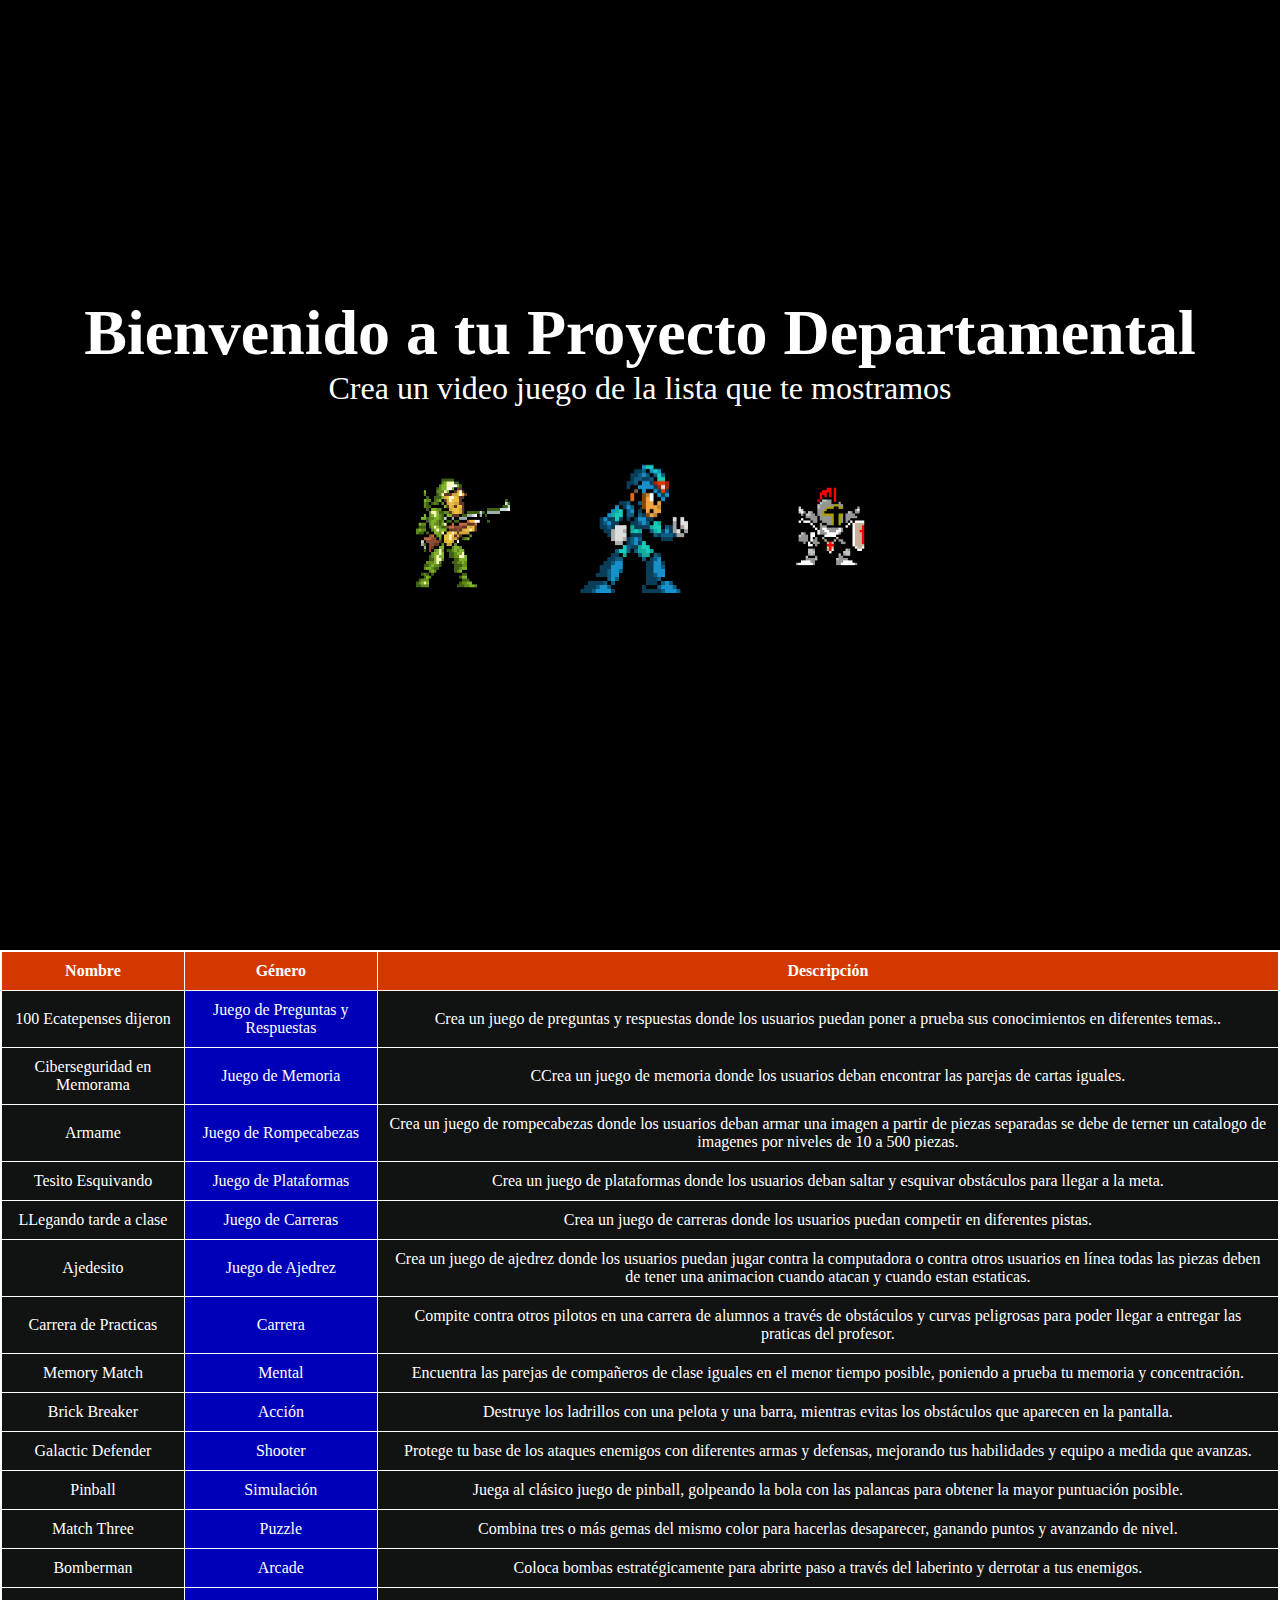
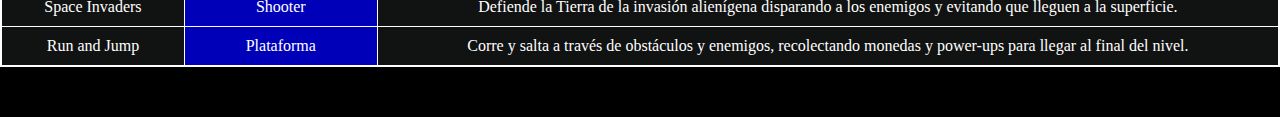
<file: index.html>
<!DOCTYPE html>
<html lang="en">
    <head>
        <meta charset="UTF-8">
        <meta name="viewport" content="width=device-width, initial-scale=1.0">
        <title>Welcome to Game World</title>
        <link rel="stylesheet" href="./css/estilomain.css">
    </head>
    <body>
        <div class="container">

            <h1 class="title">Bienvenido a tu Proyecto Departamental</h1>
            <p class="subtitle">Crea un video juego de la lista que te mostramos</p>
            <div class="characters">
                <img class="character" src="images/character1.png"
                    alt="Character 1">
                <img class="character" src="images/character2.png"
                    alt="Character 2">
                <img class="character" src="images/character3.png"
                    alt="Character 3">
            </div>
        </div>
            <table>
                <thead>
                    <tr>
                        <th>Nombre</th>
                        <th>Género</th>
                        <th>Descripción</th>
                    </tr>
                </thead>
                <tbody>
                    <tr>
                        <td>100 Ecatepenses dijeron </td>
                        <td>Juego de Preguntas y Respuestas</td>
                        <td>Crea un juego de preguntas y respuestas donde 
                            los usuarios puedan poner a prueba sus conocimientos en diferentes temas..</td>
                    </tr>
                    <tr>
                        <td>Ciberseguridad en Memorama</td>
                        <td>Juego de Memoria</td>
                        <td>CCrea un juego de memoria donde los usuarios 
                            deban encontrar las parejas de cartas iguales.</td>
                    </tr>
                    <tr>
                        <td>Armame</td>
                        <td>Juego de Rompecabezas</td>
                        <td>Crea un juego de rompecabezas donde los usuarios deban armar una 
                            imagen a partir de piezas separadas se debe de terner un catalogo de imagenes por niveles de 10
                            a 500 piezas.</td>
                    </tr>
                    <tr>
                        <td>Tesito Esquivando</td>
                        <td>Juego de Plataformas</td>
                        <td>Crea un juego de plataformas donde los usuarios 
                            deban saltar y esquivar obstáculos para llegar a la meta.</td>
                    </tr>
                    <tr>
                        <td>LLegando tarde a clase</td>
                        <td>Juego de Carreras</td>
                        <td>Crea un juego de carreras donde los usuarios puedan competir en diferentes pistas.</td>
                    </tr>
                    <tr>
                        <td>Ajedesito</td>
                        <td>Juego de Ajedrez</td>
                        <td>Crea un juego de ajedrez donde los usuarios 
                            puedan jugar contra la computadora o contra otros usuarios en línea todas las piezas deben 
                            de tener una animacion cuando atacan y cuando estan estaticas.</td>
                    </tr>
                    <tr>
                        <td>Carrera de Practicas</td>
                        <td>Carrera</td>
                        <td>Compite contra otros pilotos en una carrera de alumnos
                            a través de obstáculos y curvas peligrosas para poder llegar a entregar 
                            las praticas del profesor.</td>
                    </tr>
                    <tr>
                        <td>Memory Match</td>
                        <td>Mental</td>
                        <td>Encuentra las parejas de compañeros de clase iguales en el menor
                            tiempo posible, poniendo a prueba tu memoria y
                            concentración.</td>
                    </tr>
                    <tr>
                        <td>Brick Breaker</td>
                        <td>Acción</td>
                        <td>Destruye los ladrillos con una pelota y una barra,
                            mientras evitas los obstáculos que aparecen en la
                            pantalla.</td>
                    </tr>
                    <tr>
                        <td>Galactic Defender</td>
                        <td>Shooter</td>
                        <td>Protege tu base de los ataques enemigos con
                            diferentes armas y defensas, mejorando tus
                            habilidades y equipo a medida que avanzas.</td>
                    </tr>
                    <tr>
                        <td>Pinball</td>
                        <td>Simulación</td>
                        <td>Juega al clásico juego de pinball, golpeando la bola
                            con las palancas para obtener la mayor puntuación
                            posible.</td>
                    </tr>
                    <tr>
                        <td>Match Three</td>
                        <td>Puzzle</td>
                        <td>Combina tres o más gemas del mismo color para
                            hacerlas desaparecer, ganando puntos y avanzando de
                            nivel.</td>
                    </tr>
                    <tr>
                        <td>Bomberman</td>
                        <td>Arcade</td>
                        <td>Coloca bombas estratégicamente para abrirte paso a
                            través del laberinto y derrotar a tus enemigos.</td>
                    </tr>
                    <tr>
                        <td>Space Invaders</td>
                        <td>Shooter</td>
                        <td>Defiende la Tierra de la invasión alienígena
                            disparando a los enemigos y evitando que lleguen a
                            la superficie.</td>
                    </tr>
                    <tr>
                        <td>Run and Jump</td>
                        <td>Plataforma</td>
                        <td>Corre y salta a través de obstáculos y enemigos,
                            recolectando monedas y power-ups para llegar al
                            final del nivel.</td>
                    </tr>
                </tbody>

            </table>

        <script src="./js/particles.js"></script>
    </body>
</html>
</file>
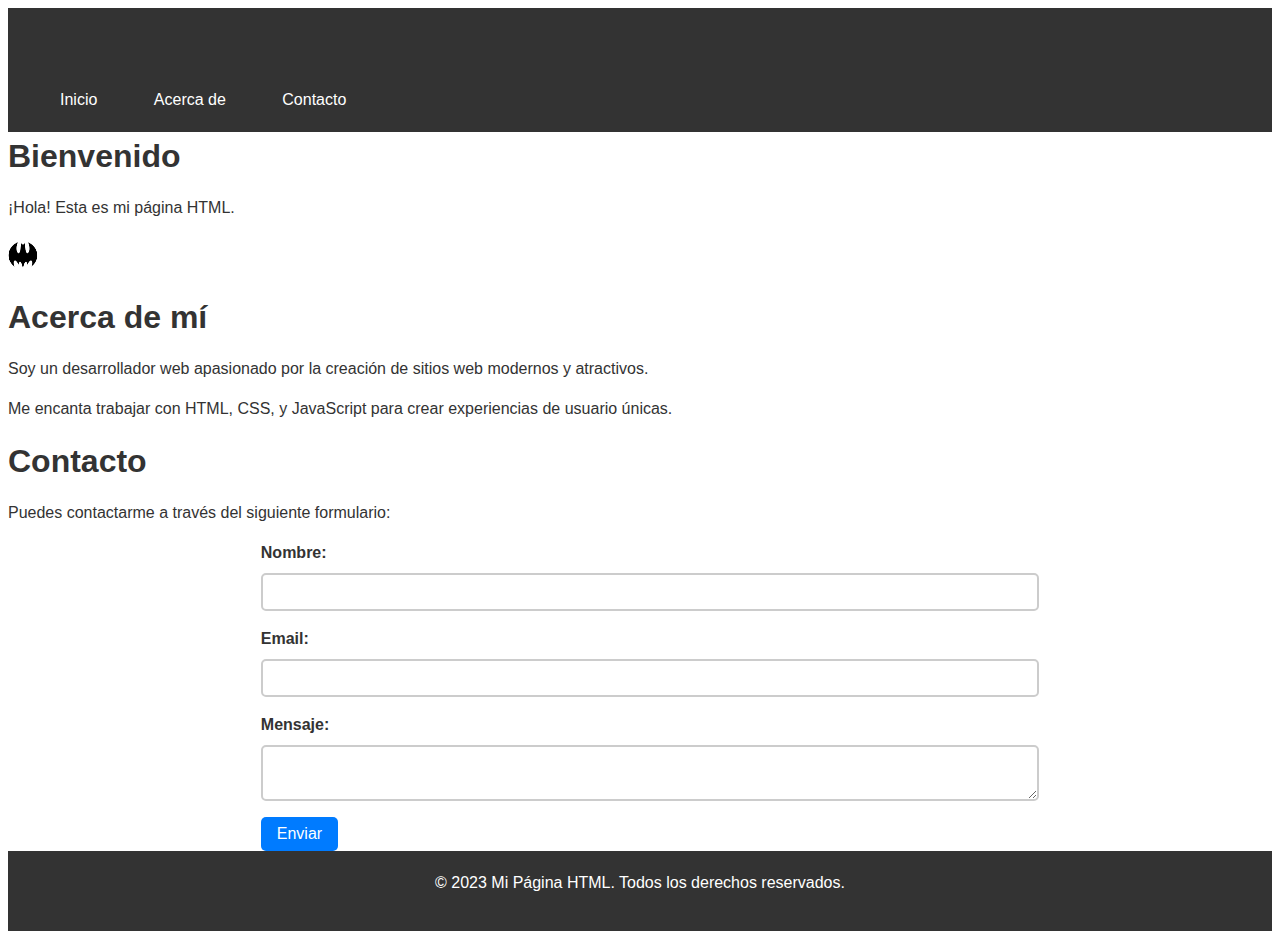
<file: EstructuraBasica2.html>
<!DOCTYPE html>
<html>
<head>
	<meta charset="UTF-8">
	<title>Mi Página HTML</title>
	<link rel="stylesheet" type="text/css" href="./css/estiloF2.css">
</head>
<body>
	<header>
		<h1>Mi Página HTML</h1>
		<nav>
			<ul>
				<li><a href="#">Inicio</a></li>
				<li><a href="#">Acerca de</a></li>
				<li><a href="#">Contacto</a></li>
			</ul>
		</nav>
	</header>
	<section>
		<h2>Bienvenido</h2>
		<p>¡Hola! Esta es mi página HTML.</p>
		<img src="./images/logo.jpg" alt="Imagen" width="30" height="50">
	</section>
	<section>
		<h2>Acerca de mí</h2>
		<p>Soy un desarrollador web apasionado por la creación de sitios web modernos y atractivos.</p>
		<p>Me encanta trabajar con HTML, CSS, y JavaScript para crear experiencias de usuario únicas.</p>
	</section>
	<section>
        <h2>Contacto</h2>
        <p>Puedes contactarme a través del siguiente formulario:</p>
        <form>
          <label for="nombre">Nombre:</label>
          <input type="text" id="nombre" name="nombre">
          <label for="email">Email:</label>
          <input type="email" id="email" name="email">
          <label for="mensaje">Mensaje:</label>
          <textarea id="mensaje" name="mensaje"></textarea>
          <button type="submit">Enviar</button>
        </form>
      </section>
	<footer>
		<p>&copy; 2023 Mi Página HTML. Todos los derechos reservados.</p>
	</footer>
</body>
</html>
</file>
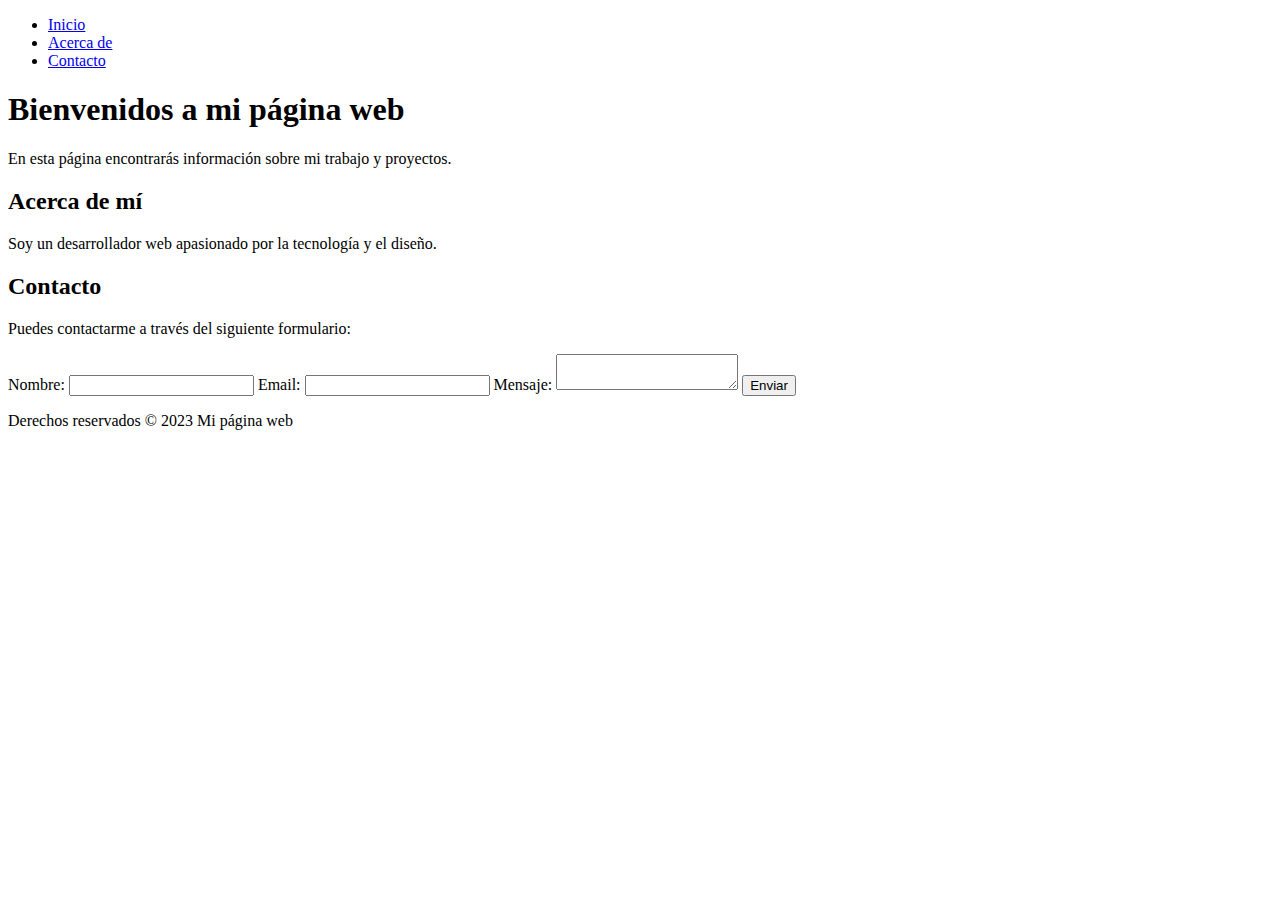
<file: EstructuraBasicaHTML.html>
<!DOCTYPE html>
<html lang="es">
  <head>
    <meta charset="UTF-8">
    <meta name="viewport" content="width=device-width, initial-scale=1.0">
    <title>Mi página web</title>
  </head>
  <body>
    <header>
      <nav>
        <ul>
          <li><a href="#">Inicio</a></li>
          <li><a href="#">Acerca de</a></li>
          <li><a href="#">Contacto</a></li>
        </ul>
      </nav>
    </header>
    <main>
      <section>
        
        <h1>Bienvenidos a mi página web</h1>
        <p>En esta página encontrarás información sobre mi trabajo y proyectos.</p>
      </section>
      <section>
        <h2>Acerca de mí</h2>
        <p>Soy un desarrollador web apasionado por la tecnología y el diseño.</p>
      </section>
      <section>
        <h2>Contacto</h2>
        <p>Puedes contactarme a través del siguiente formulario:</p>
        <form>
          <label for="nombre">Nombre:</label>
          <input type="text" id="nombre" name="nombre">
          <label for="email">Email:</label>
          <input type="email" id="email" name="email">
          <label for="mensaje">Mensaje:</label>
          <textarea id="mensaje" name="mensaje"></textarea>
          <button type="submit">Enviar</button>
        </form>
      </section>
    </main>
    <footer>
      <p>Derechos reservados © 2023 Mi página web</p>
    </footer>
  </body>
</html>
</file>
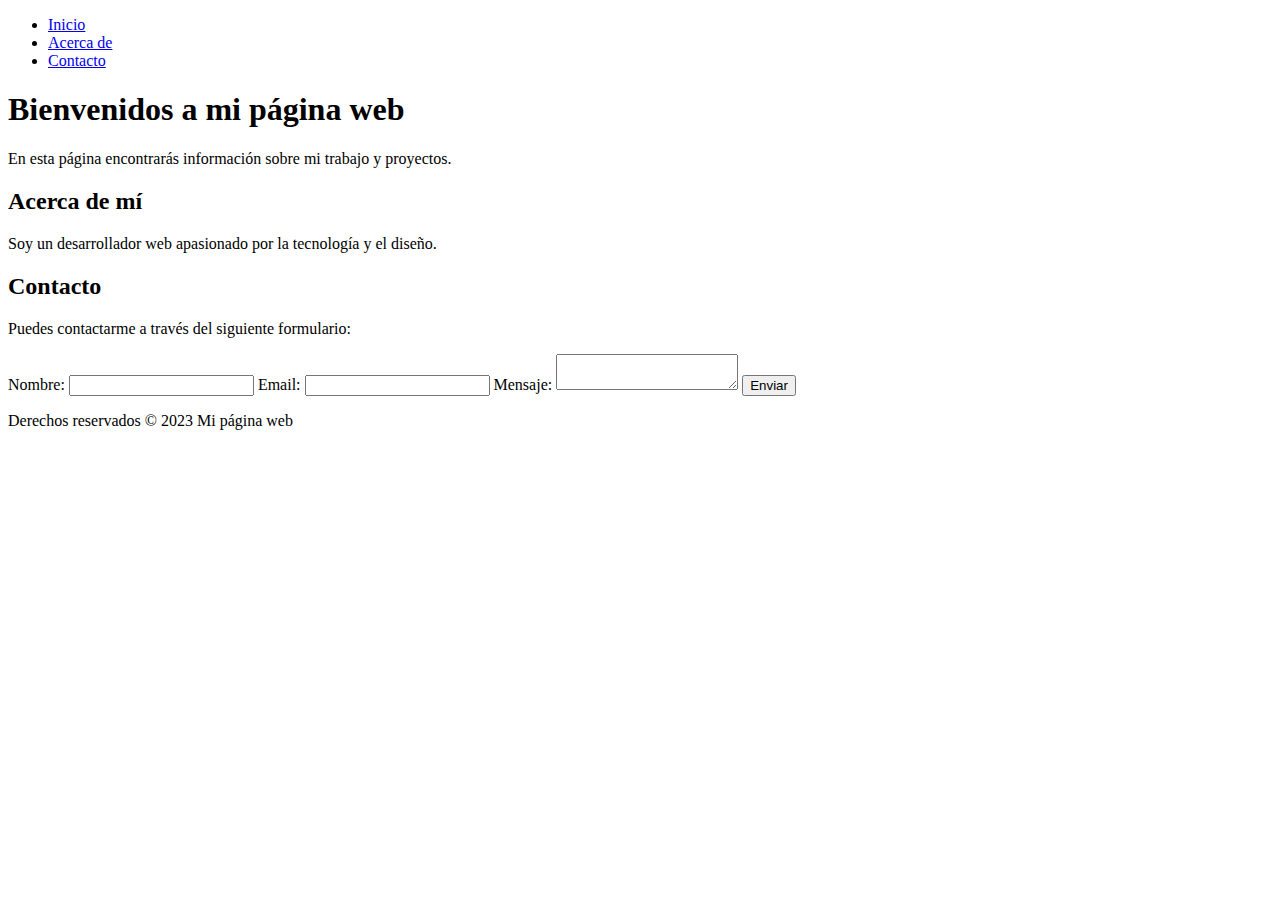
<file: pagina1.html>
<!DOCTYPE html>
<html lang="es">
  <head>
    <meta charset="UTF-8">
    <meta name="viewport" content="width=device-width, initial-scale=1.0">
    <title>Mi página web</title>
  </head>
  <body>
    <header>
      <nav>
        <ul>
          <li><a href="#">Inicio</a></li>
          <li><a href="#">Acerca de</a></li>
          <li><a href="#">Contacto</a></li>
        </ul>
      </nav>
    </header>
    <main>
      <section>
        <h1>Bienvenidos a mi página web</h1>
        <p>En esta página encontrarás información sobre mi trabajo y proyectos.</p>
      </section>
      <section>
        <h2>Acerca de mí</h2>
        <p>Soy un desarrollador web apasionado por la tecnología y el diseño.</p>
      </section>
      <section>
        <h2>Contacto</h2>
        <p>Puedes contactarme a través del siguiente formulario:</p>
        <form>
          <label for="nombre">Nombre:</label>
          <input type="text" id="nombre" name="nombre">
          <label for="email">Email:</label>
          <input type="email" id="email" name="email">
          <label for="mensaje">Mensaje:</label>
          <textarea id="mensaje" name="mensaje"></textarea>
          <button type="submit">Enviar</button>
        </form>
      </section>
    </main>
    <footer>
      <p>Derechos reservados © 2023 Mi página web</p>
    </footer>
  </body>
</html>
</file>
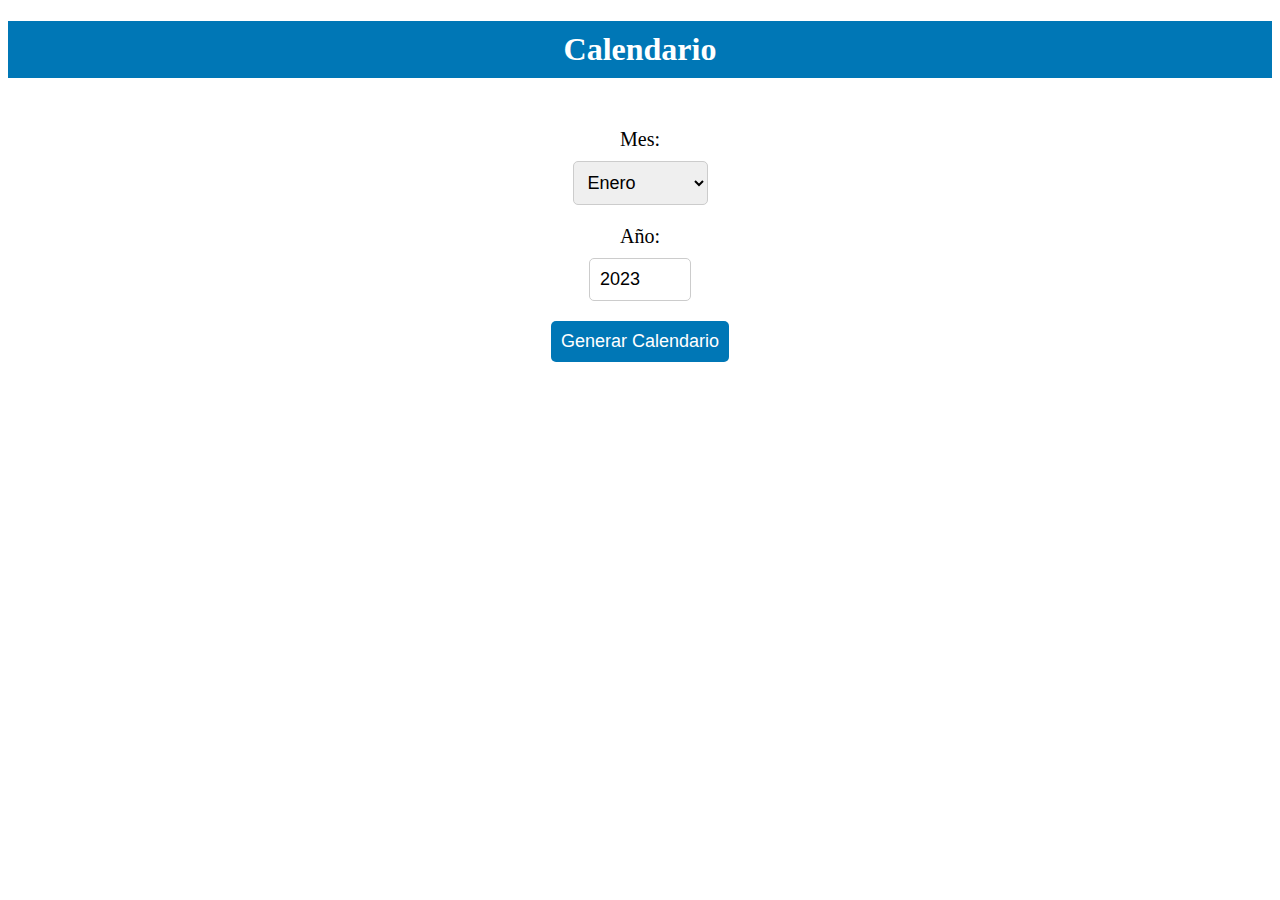
<file: PaginaCalculoDiasMes.html>
<!DOCTYPE html>
<html>
<head>
	<title>Calendario</title>
	<link rel="stylesheet" type="text/css" href="./css/estiloCalendario.css">
</head>
<body>
	<h1>Calendario</h1>

	<form>
		<label for="mes">Mes:</label>
		<select id="mes" name="mes">
			<option value="1">Enero</option>
			<option value="2">Febrero</option>
			<option value="3">Marzo</option>
			<option value="4">Abril</option>
			<option value="5">Mayo</option>
			<option value="6">Junio</option>
			<option value="7">Julio</option>
			<option value="8">Agosto</option>
			<option value="9">Septiembre</option>
			<option value="10">Octubre</option>
			<option value="11">Noviembre</option>
			<option value="12">Diciembre</option>
		</select>

		<label for="anio">Año:</label>
		<input type="number" id="anio" name="anio" min="1900" max="2100" value="2023">

		<button type="button" onclick="generarCalendario()">Generar Calendario</button>
	</form>
<br>
	<div id="calendario"></div>

	<script src="./js/ScriptCalendarioMesDia.js"></script>
</body>
</html>
</file>
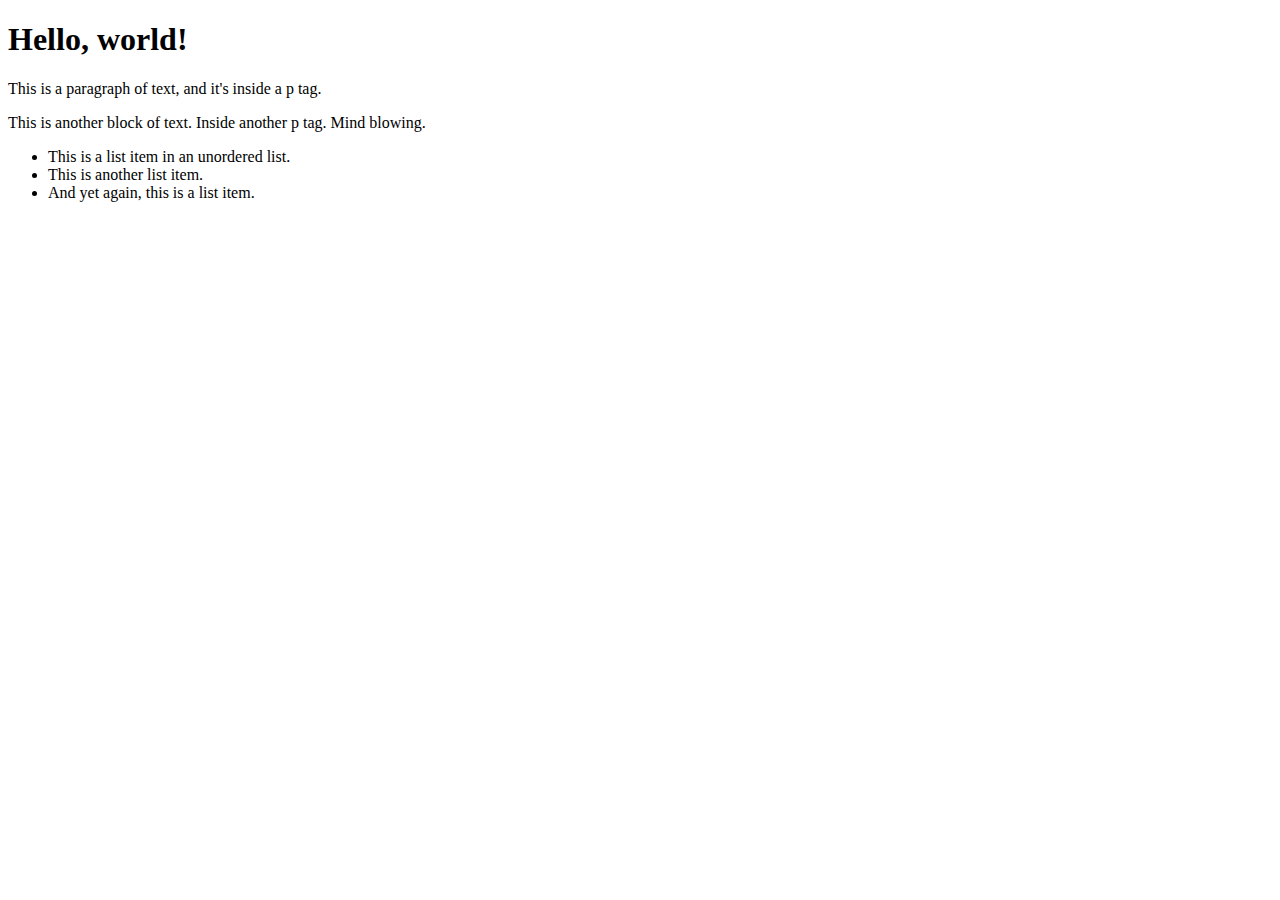
<file: Practica1.html>
<!DOCTYPE html>
<html>
  <head>
    <title>
      My Website
    </title>
  </head>
  <body>
    <h1>Hello, world!</h1>
    <p>This is a paragraph of text, and it's inside a p tag.</p>
    <p>This is another block of text. Inside another p tag. Mind blowing.</p>
    <ul>
      <li>This is a list item in an unordered list.</li>
      <li>This is another list item.</li>
      <li>And yet again, this is a list item.</li>
    </ul>
  </body>
</html>
</file>
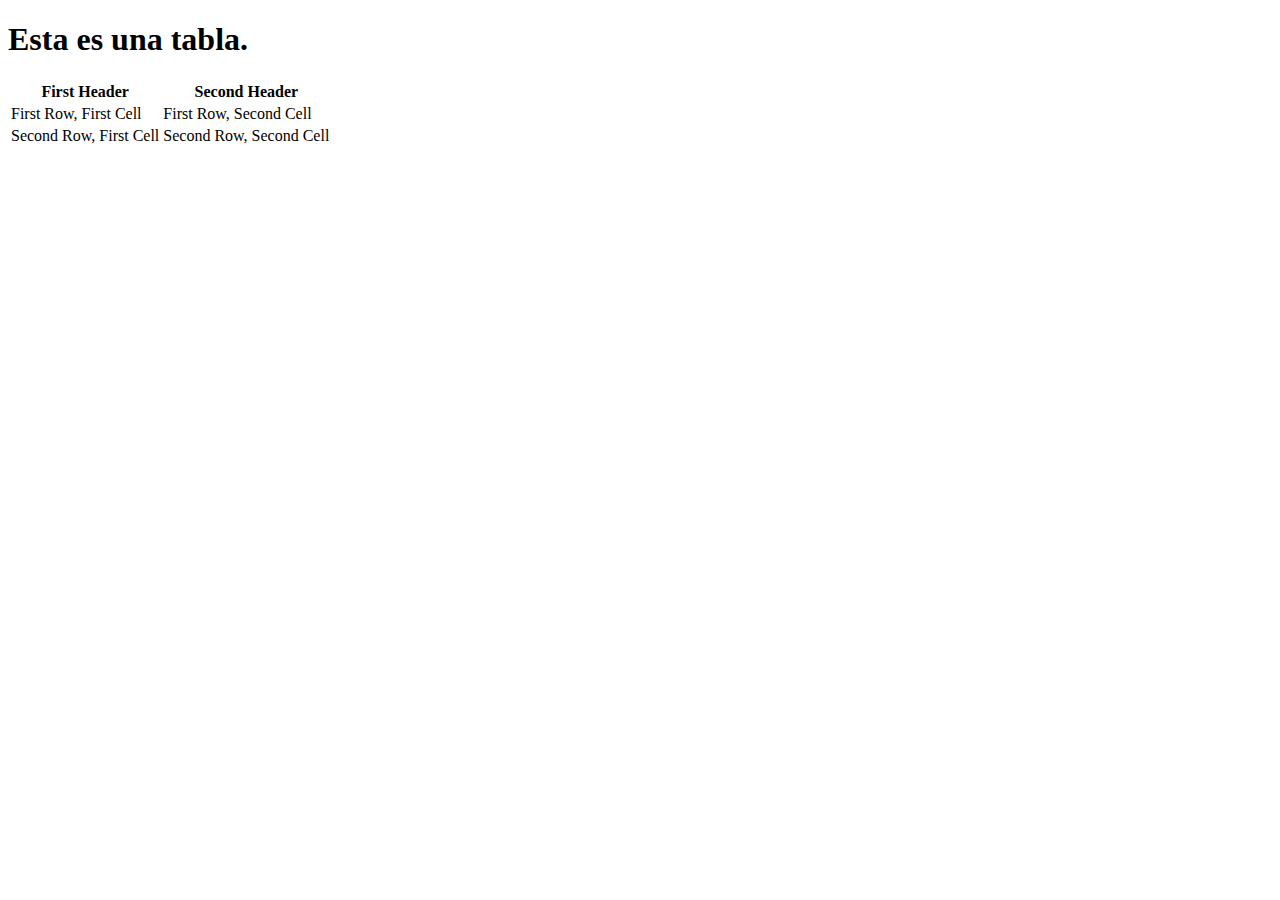
<file: Practica3.html>
<!DOCTYPE html>
<html>
  <head>
    <title>Un ejemplo de Tablas</title>
  </head>
  <body>
    <h1>Esta es una tabla.</h1>

    <table>
      <tr>
        <th>First Header</th>
        <th>Second Header</th>
      </tr>
      <tr>
        <td>First Row, First Cell</td>
        <td>First Row, Second Cell</td>
      </tr>
      <tr>
        <td>Second Row, First Cell</td>
        <td>Second Row, Second Cell</td>
      </tr>
    </table>
  </body>
</html>
</file>
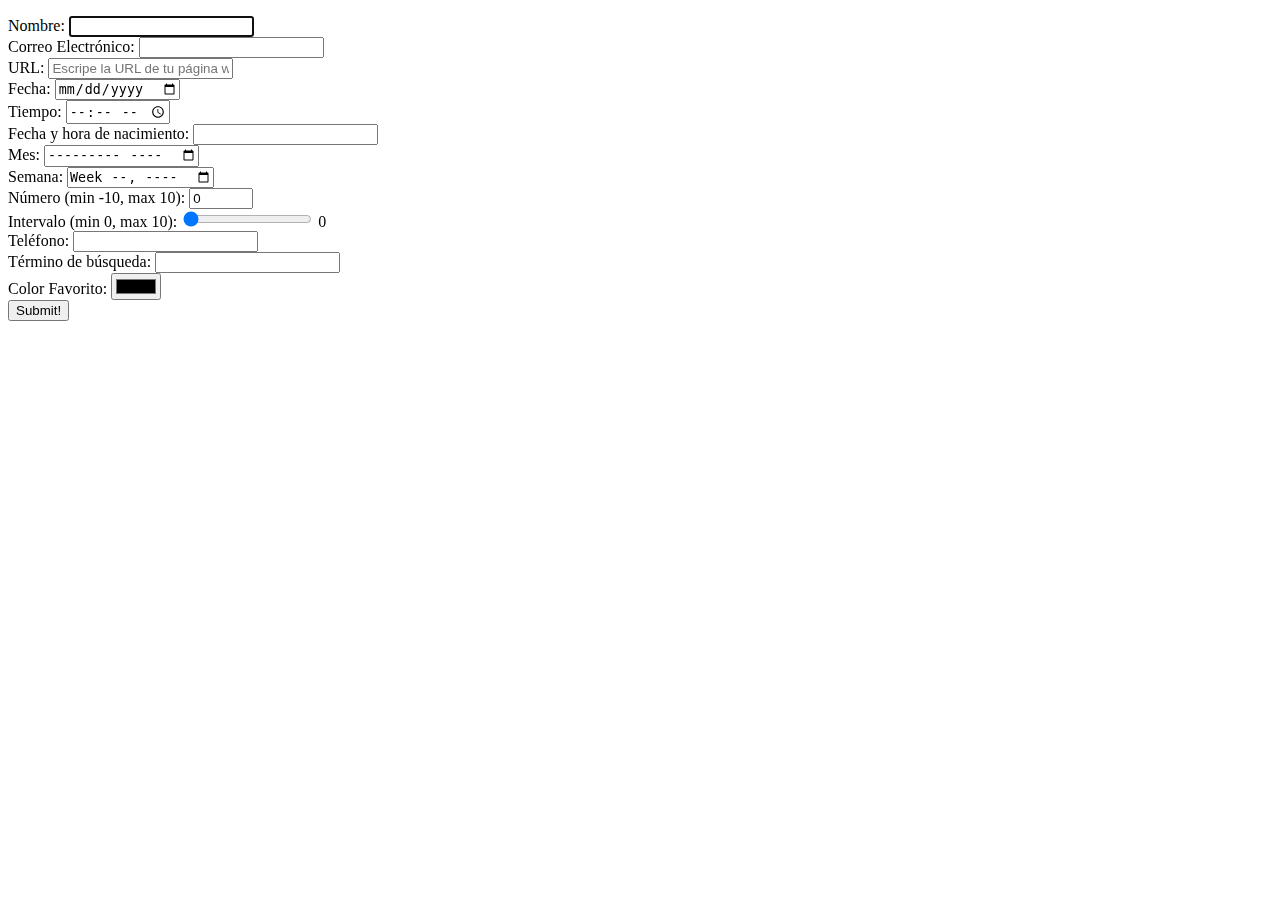
<file: practica7.html>
<!DOCTYPE html>
<html>
  <head>
    <meta charset="utf-8" />
    <title>Ejemplo nuevos controles</title>
  </head>
  <body>
    <form
      action="./practica7.html"
      oninput="range_control_value.value = range_control.valueAsNumber"
      method="get"
    >
      <p>
        Nombre: <input type="text" name="name_control" autofocus required />
        <br />
        Correo Electrónico: <input type="email" name="email_control" required />
        <br />
        URL:
        <input
          type="url"
          name="url_control"
          placeholder="Escripe la URL de tu página web personal"
        />
        <br />
        Fecha: <input type="date" name="date_control" />
        <br />
        Tiempo: <input type="time" name="time_control" />
        <br />
        Fecha y hora de nacimiento:
        <input type="datetime" name="datetime_control" />
        <br />
        Mes: <input type="month" name="month_control" />
        <br />
        Semana: <input type="week" name="week_control" />
        <br />
        Número (min -10, max 10):
        <input
          type="number"
          name="number_control"
          min="-10"
          max="10"
          value="0"
        />
        <br />
        Intervalo (min 0, max 10):
        <input type="range" name="range_control" min="0" max="10" value="0" />
        <output for="range_control" name="range_control_value">0</output>
        <br />
        Teléfono: <input type="tel" name="tel_control" />
        <br />
        Término de búsqueda: <input type="search" name="search_control" />
        <br />
        Color Favorito: <input type="color" name="color_control" />
        <br />
        <input type="submit" value="Submit!" />
      </p>
    </form>
  </body>
</html>
</file>
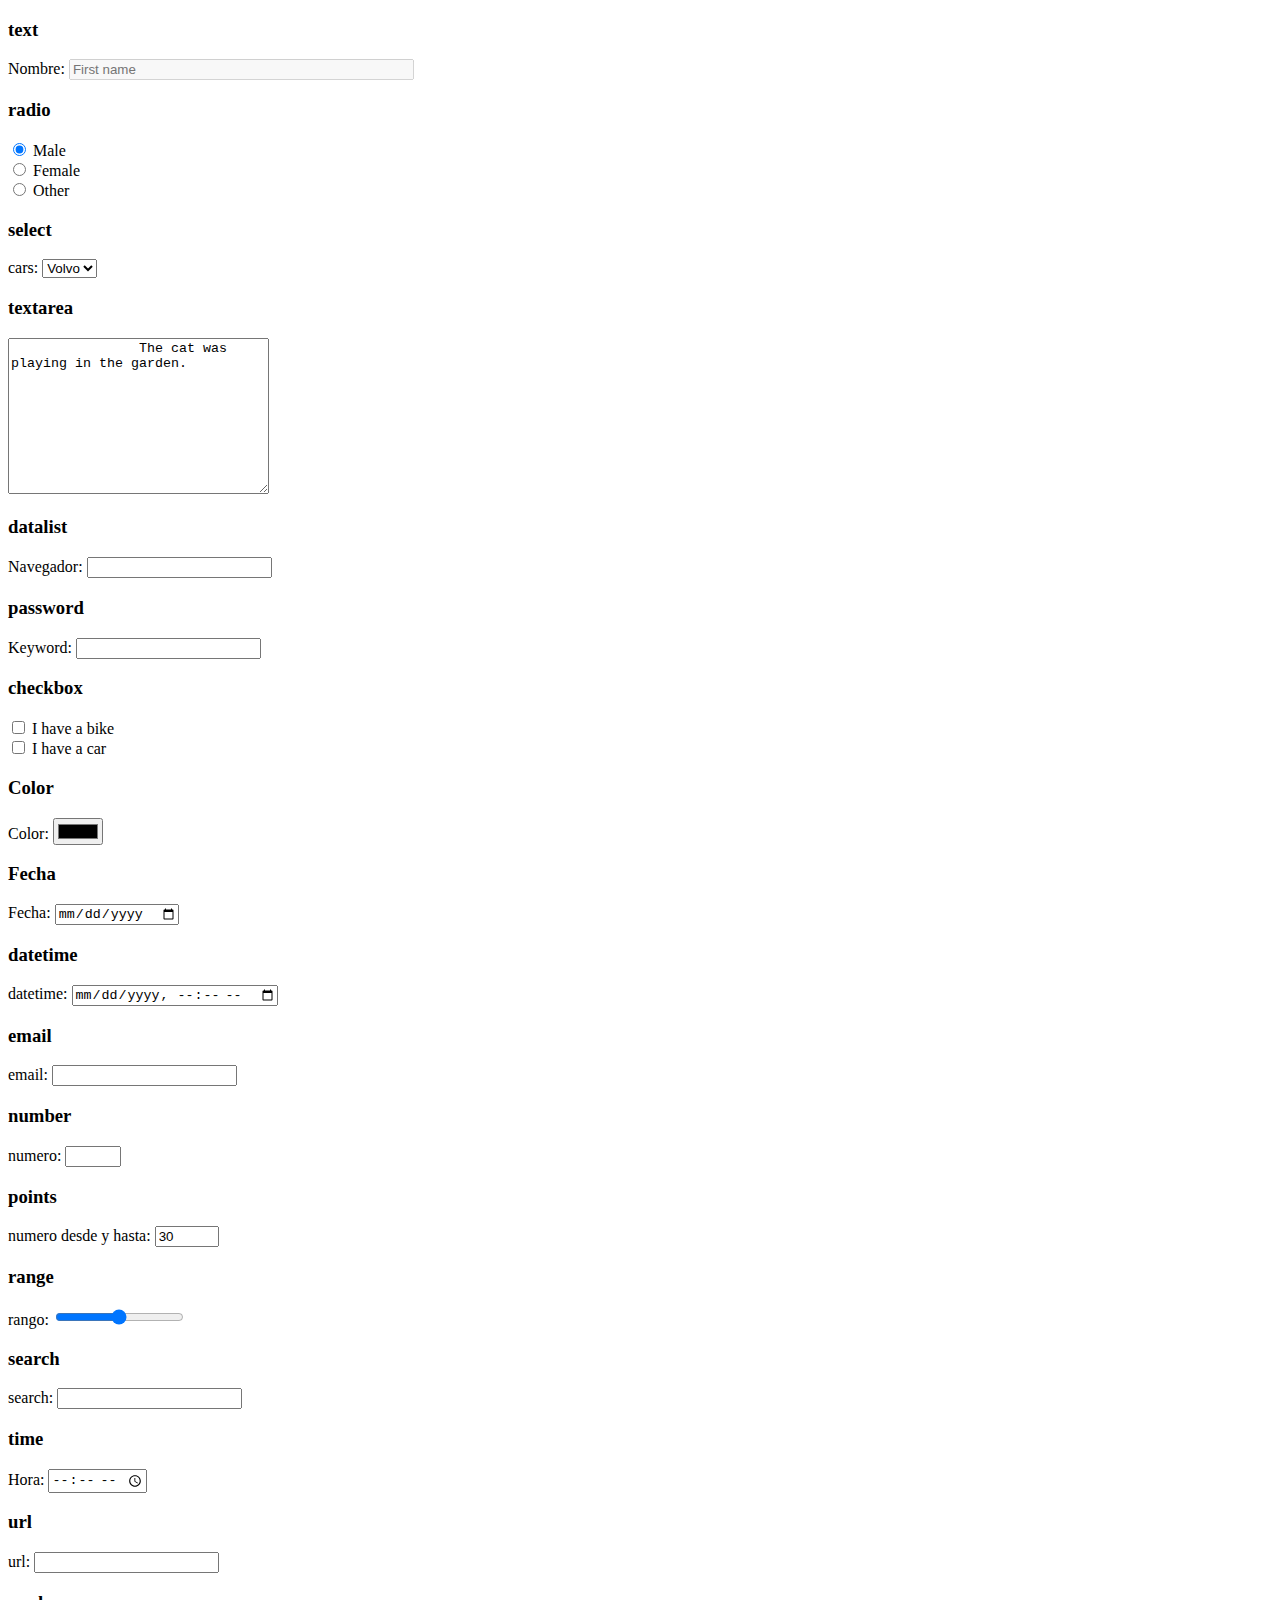
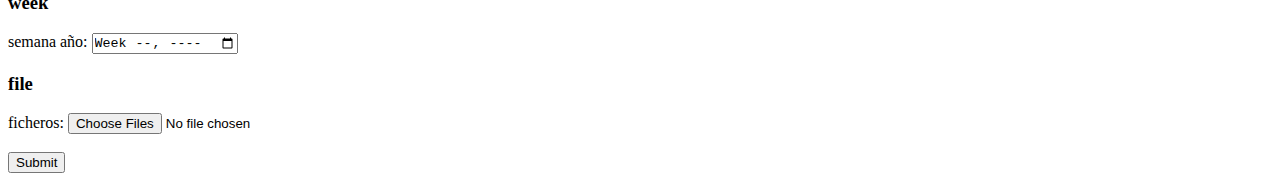
<file: practica8.html>
<!DOCTYPE html>
<html>
    <head>
        <meta charset="utf-8" />
        <title>Ejemplo formularios 2</title>
        </head>
        <body>
            <form action="html5-formularios.html" method="get" autocomplete>
                <h3>text</h3>
                <label form="nombre">Nombre:</label>
                <input name="nombre" type="text" value="" readonly disabled size="40" maxlength="10" pattern="[A-Za-z]{3}" 
                placeholder="First name">
                <h3>radio</h3>
                <input type="radio" name="gender" value="male" checked> Male
                <br>
                <input type="radio" name="gender" value="female"> Female
                <br>
                <input type="radio" name="gender" value="other"> Other
                <h3>select</h3>
                <label form="cars">cars:</label>
                <select name="cars">
                <option value="volvo">Volvo</option>
                <option value="saab">Saab</option>
                <option value="fiat">Fiat</option>
                <option value="audi">Audi</option>
                </select>
                <h3>textarea</h3>
                <textarea name="message" rows="10" cols="30">
                The cat was playing in the garden.
                </textarea>
                <h3>datalist</h3>
                <label form="nombre">Navegador:</label>
                <input list="browsers">
                <datalist id="browsers">
                 <option value="Internet Explorer">
                 <option value="Firefox">
                 <option value="Chrome">
                 <option value="Opera">
                 <option value="Safari">
                </datalist> 
                <h3>password</h3>
                <label form="password">Keyword:</label>
                <input type="password" name="psw" required> 
                <h3>checkbox</h3>
                <input type="checkbox" name="vehicle1" value="Bike"> I have a bike<br>
                <input type="checkbox" name="vehicle2" value="Car"> I have a car
                <h3>Color</h3>
                <label form="color">Color:</label>
                <input type="color" name="favcolor">
                <h3>Fecha</h3>
                <label form="date">Fecha:</label>
                <input type="date" name="bday" min="2000-01-02">
                <h3>datetime</h3>
                <label form="datetime-">datetime:</label>
                <input type="datetime-local" name="bdaytime">
                <h3>email</h3>
                <label form="email">email:</label>
                <input type="email" name="email" autocomplete="off">
                <h3>number</h3>
                <label form="number">numero:</label>
                <input type="number" name="quantity" min="1" max="25" step="3">
                <h3>points</h3>
                <label form="points">numero desde y hasta:</label>
                <input type="number" name="points" min="0" max="100" step="10" value="30">
                <h3>range</h3>
                <label form="range">rango:</label>
                <input type="range" name="points" min="0" max="10">
                <h3>search</h3>
                <label form="search">search:</label>
                <input type="search" name="googlesearch">
                <h3>time</h3>
                <label form="time">Hora:</label>
                <input type="time" name="usr_time">
                <h3>url</h3>
                <label form="url">url:</label>
                <input type="url" name="homepage">
                <h3>week</h3>
                <label form="week">semana año:</label>
                <input type="week" name="week_year">
                <h3>file</h3>
                <label form="fichero">ficheros:</label>
                <input type="file" name="img" multiple>
                <br><br>
                <input type="submit" value="Submit">
                </form>
        </body>

</html>
</file>
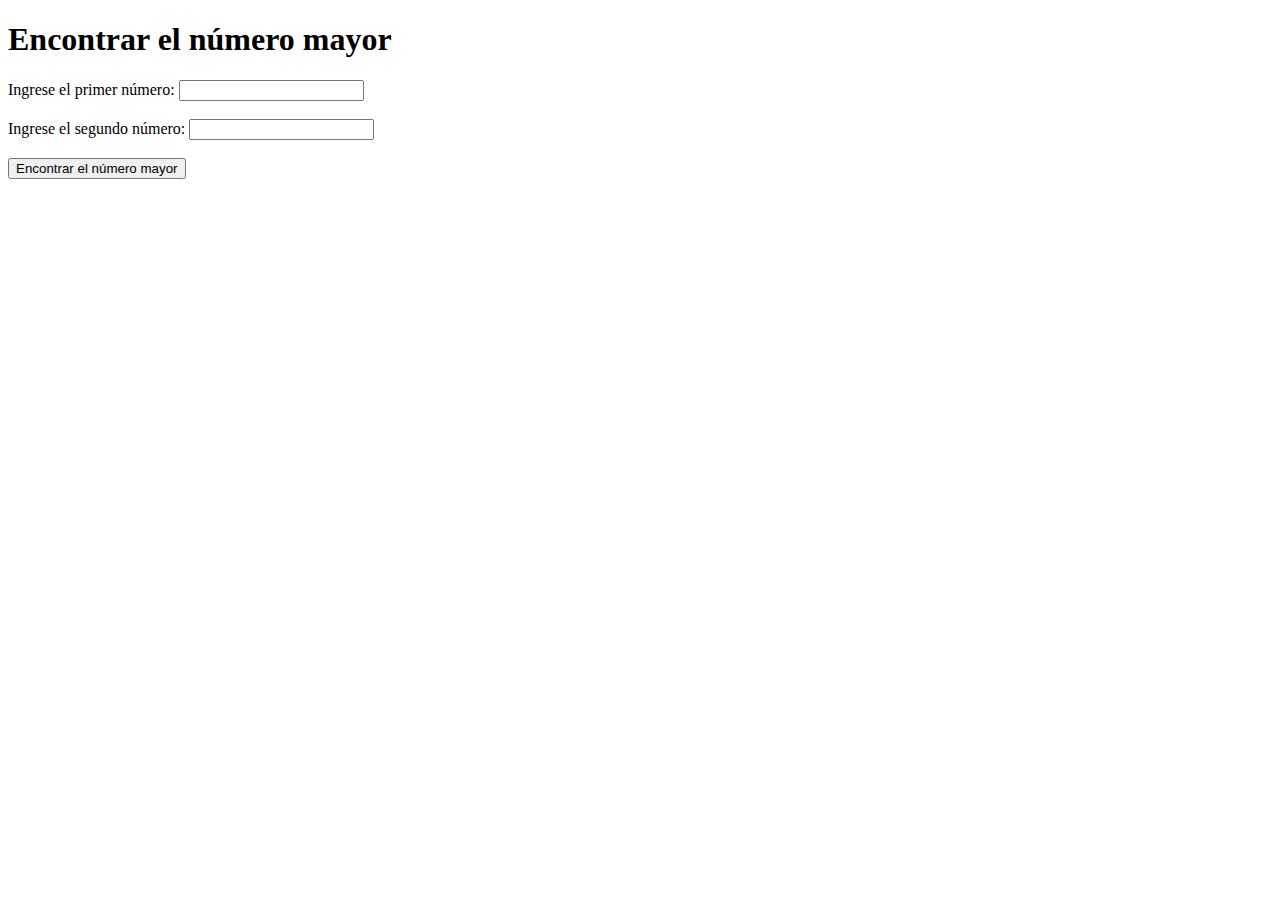
<file: PracticaNumeroMayor.html>
<!DOCTYPE html>
<html>
<head>
	<title>Encontrar el número mayor</title>
	<script src="./js/comparador.js"></script>
</head>
<body>
	<h1>Encontrar el número mayor</h1>
	<form>
		<label>Ingrese el primer número:</label>
		<input type="number" id="num1">
		<br><br>
		<label>Ingrese el segundo número:</label>
		<input type="number" id="num2">
		<br><br>
		<input type="button" value="Encontrar el número mayor" onclick="encontrarMayor()">
	</form>
	<br><br>
	<p id="resultado"></p>
</body>
</html>
</file>
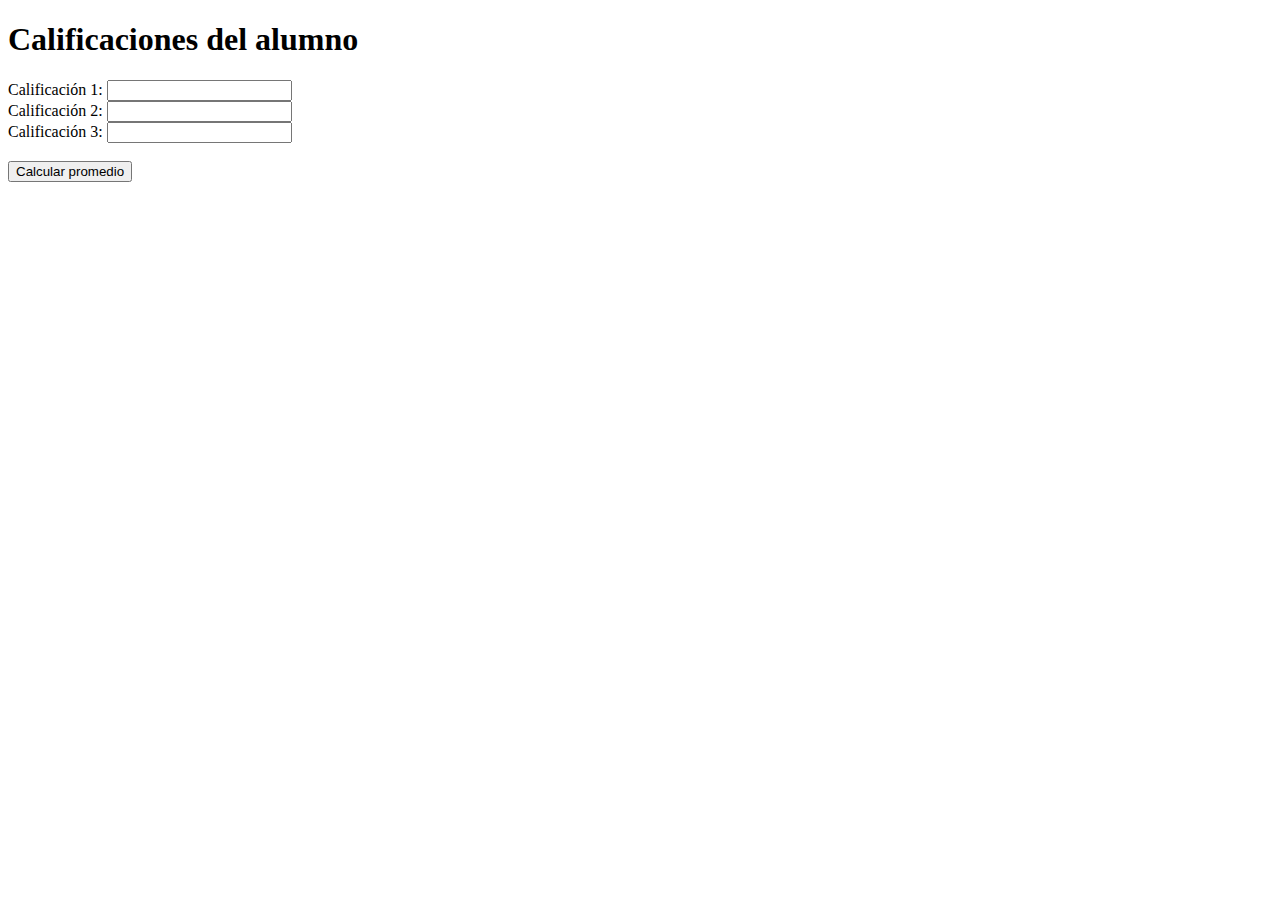
<file: PracticaPromedio.html>
<!DOCTYPE html>
<html>
  <head>
    <meta charset="UTF-8">
    <title>Calificaciones del alumno</title>
    <script src="./js/calificaciones.js"></script>
  </head>
  <body>
    <h1>Calificaciones del alumno</h1>
    <form>
      <label for="calificacion1">Calificación 1:</label>
      <input type="number" id="calificacion1" name="calificacion1"><br>
      <label for="calificacion2">Calificación 2:</label>
      <input type="number" id="calificacion2" name="calificacion2"><br>
      <label for="calificacion3">Calificación 3:</label>
      <input type="number" id="calificacion3" name="calificacion3"><br><br>
      <input type="button" value="Calcular promedio" onclick="calcularPromedio()">
    </form>
    <p id="resultado"></p>
  </body>
</html>
</file>
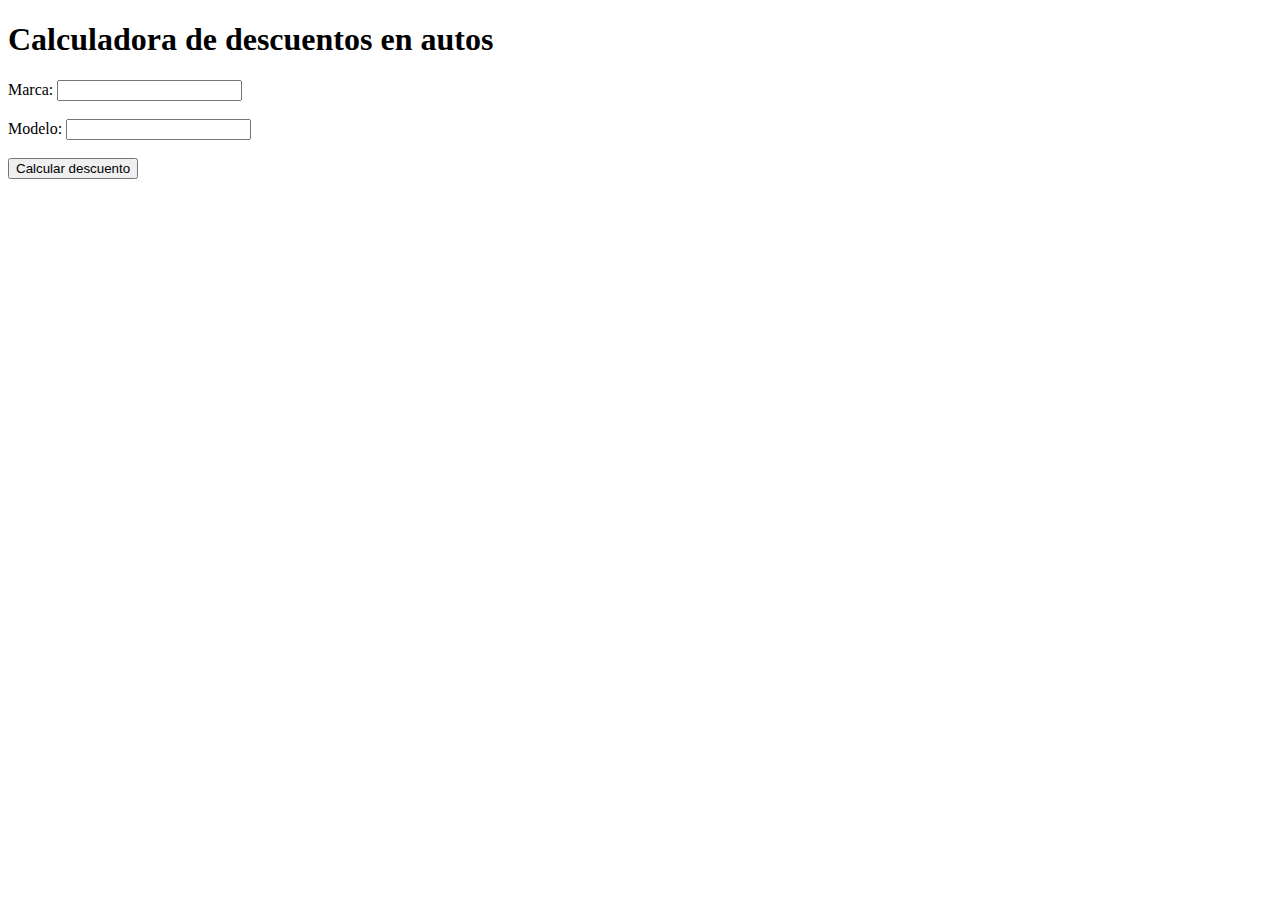
<file: PracticasDescuentos.html>
<!DOCTYPE html>
<html>
  <head>
    <title>Descuentos en autos</title>
  </head>
  <body>
    <h1>Calculadora de descuentos en autos</h1>
    <form id="auto-form">
      <label for="marca-input">Marca:</label>
      <input type="text" id="marca-input" name="marca"><br><br>
      <label for="modelo-input">Modelo:</label>
      <input type="text" id="modelo-input" name="modelo"><br><br>
      <button type="submit">Calcular descuento</button>
    </form>
    <p id="descuento-output"></p>
    <script src="./js/descuentos.js"></script>
  </body>
</html>
</file>
<file: css/estilomain.css>
body {
    margin: 0;
    padding: 0;
    background-color: black;
    color: white;
    font-family: 'Press Start 2P', cursive;
    text-align: center;
  }
  
  .container {
    display: flex;
    flex-direction: column;
    justify-content: center;
    height: 100vh;
  }
  
  .title {
    font-size: 4rem;
    margin: 0;
  }
  
  .subtitle {
    font-size: 2rem;
    margin: 0;
  }
  
  .characters {
    display: flex;
    justify-content: center;
    margin-top: 3rem;
  }
  
  .character {
    width: 150px;
    height: 150px;
    margin: 0 1rem;
    cursor: pointer;
    transition: all 0.2s ease-in-out;
  }
  
  .character:hover {
    transform: scale(1.1);
  }
 table {
    margin: 50px auto;
    border-collapse: collapse;
    border: 2px solid #fff;
  }
  
  th, td {
    padding: 10px;
    border: 1px solid #fff;
  }
  
  th {
    background-color: rgba(255, 68, 0, 0.829);
  }
  
  td:nth-child(odd) {
    background-color: rgba(27, 28, 28, 0.627);
  }
  
  td:nth-child(even) {
    background-color: rgba(0, 0, 255, 0.723);
  }
</file>
<file: css/estiloF2.css>
/* Estilos generales */

body {
  font-family: Arial, sans-serif;
  font-size: 16px;
  color: #333;
  line-height: 1.5;
}
header {
  background-color: #333;
  color: #fff;
  padding: 20px;
}

nav ul {
  list-style: none;
  margin: 0;
  padding: 0;
}

nav li {
  display: inline-block;
  margin-right: 20px;
}

nav a {
  color: #fff;
  text-decoration: none;
}

a {
  color: #007bff;
  text-decoration: none;
}

a:hover {
  text-decoration: underline;
}

/* Estilos de encabezados */

h1,
h2,
h3,
h4,
h5,
h6 {
  margin-top: 0;
  margin-bottom: 0.5em;
  font-weight: bold;
  color: #333;
}

h1 {
  margin: 0;
  font-size: 2.5em;
}

h2 {
  font-size: 2em;
}

h3 {
  font-size: 1.5em;
}

h4 {
  font-size: 1.2em;
}

h5 {
  font-size: 1em;
}

h6 {
  font-size: 0.8em;
}

/* Estilos de párrafos */

p {
  margin-top: 0;
  margin-bottom: 1em;
}

/* Estilos de enlaces */

a {
  color: #007bff;
  text-decoration: none;
}

a:hover {
  text-decoration: underline;
}

/* Estilos de listas */

ul,
ol {
  margin-top: 0;
  margin-bottom: 1em;
}

li {
  margin-left: 2em;
}

/* Estilos de formulario */

form {
  margin: 0 auto;
  width: 60%;
}

label {
  display: block;
  margin-bottom: 0.5em;
  font-weight: bold;
}

input[type="text"],
input[type="email"],
input[type="password"],
textarea {
  display: block;
  width: 100%;
  padding: 0.5em;
  margin-bottom: 1em;
  border: 2px solid #ccc;
  border-radius: 5px;
  font-size: 1em;
  font-family: Arial, sans-serif;
}

button[type="submit"] {
  background-color: #007bff;
  color: #fff;
  border: none;
  border-radius: 5px;
  padding: 0.5em 1em;
  font-size: 1em;
  cursor: pointer;
}

button[type="submit"]:hover {
  background-color: #0062cc;
}
footer {
	background-color: #333;
	color: #fff;
	padding: 20px;
	text-align: center;
}
</file>
<file: css/estiloCalendario.css>
/* Estilo para el el h1 */
h1 {
    background-color: #0077b6;
    color: white;
    padding: 10px;
    text-align: center;
  }
  
/* Estilo para el formulario */
form {
    display: flex;
    flex-direction: column;
    align-items: center;
    margin-top: 50px;
}

label {
    font-size: 20px;
    margin-bottom: 10px;
}

select,
input[type="number"] {
    padding: 10px;
    font-size: 18px;
    border-radius: 5px;
    border: 1px solid #ccc;
    margin-bottom: 20px;
}

button {
    padding: 10px;
    background-color: #0077b6;
    color: #fff;
    font-size: 18px;
    border-radius: 5px;
    border: none;
    cursor: pointer;
    transition: background-color 0.3s ease-in-out;
}

button:hover {
    background-color: #023e8a;
}


/* Estilo para el calendario */
#calendario {
    margin: 0 auto;
    width: 80%;
    font-size: 1.2em;
}

/* Estilo para la tabla */
table {
    border-collapse: collapse;
    width: 100%;
}

/* Estilo para las celdas de la tabla */
td {
    text-align: center;
    vertical-align: middle;
    height: 60px;
    width: 14.28%;
    border: 1px solid #0077b6;
}

/* Estilo para las celdas vacías */
td:empty {
    border: none;
}

/* Estilo para los encabezados de los días de la semana */
th {
    height: 50px;
    background-color: #0077b6;
    color: #fff;
    font-weight: bold;
    border: 1px solid #0077b6;
}

/* Estilo para los días de fin de semana */
td:nth-child(1), td:nth-child(7) {
    background-color: #f2f2f2;
}

/* Estilo para los días festivos */
td.festivo {
    background-color: #ff9999;
}
</file>
